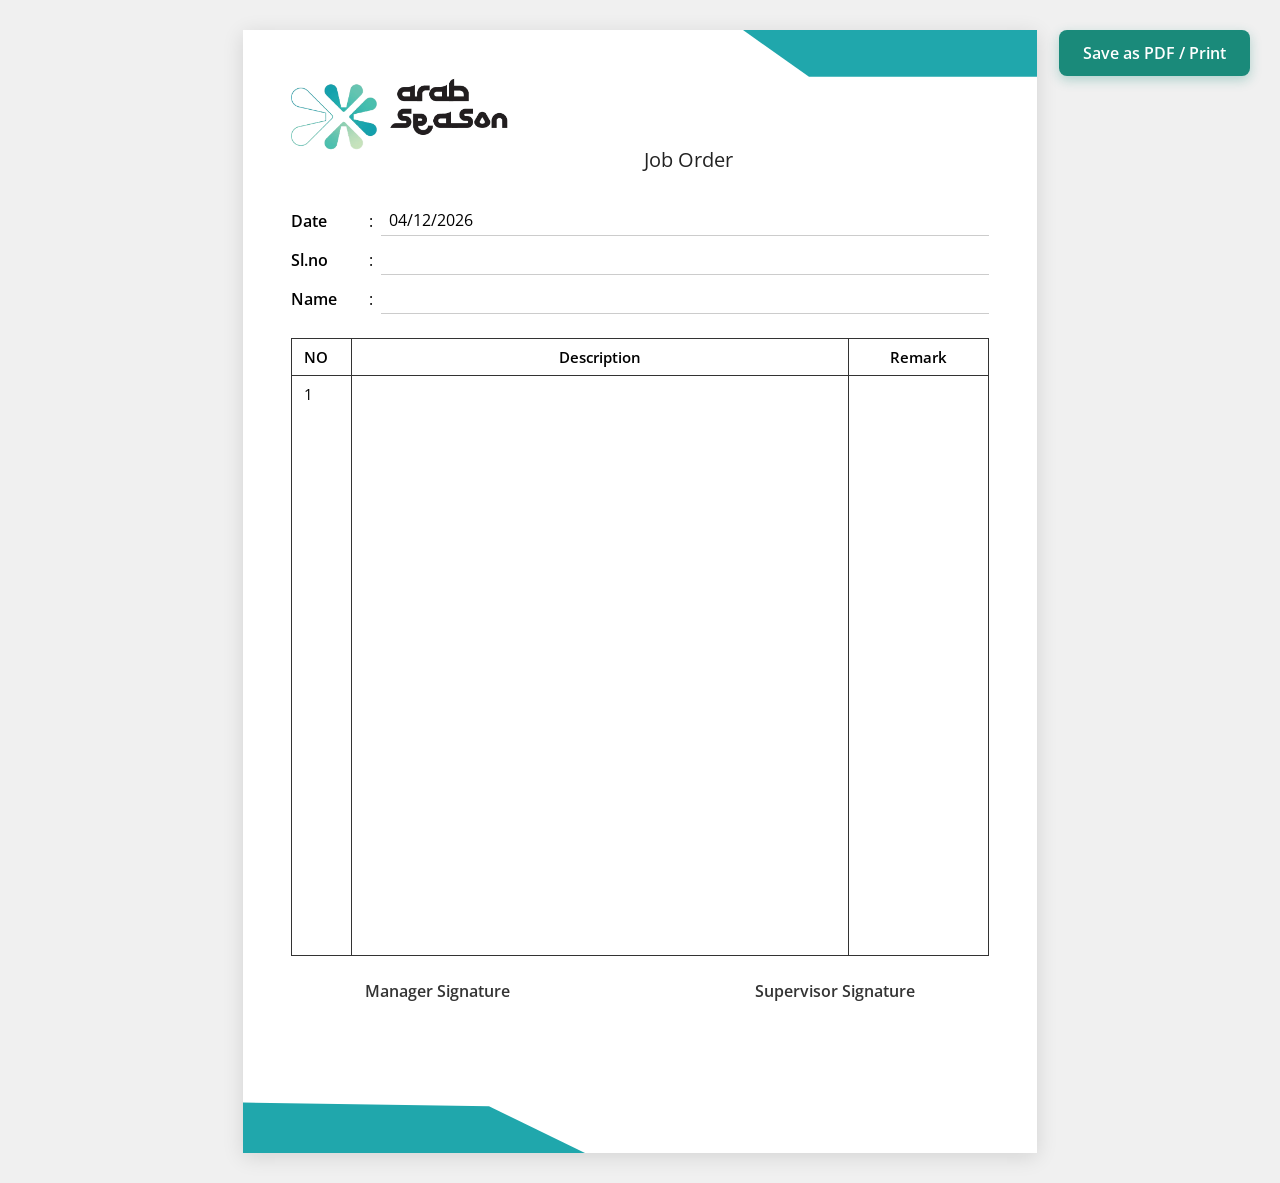
<file: index.html>
<!DOCTYPE html>
<html lang="en">
<head>
  <meta charset="UTF-8" />
  <meta name="viewport" content="width=device-width, initial-scale=1.0" />
  <title>Job Order - Arab Season</title>
  <link href="https://fonts.googleapis.com/css2?family=Fredoka+One&family=Open+Sans:wght@400;600;700&display=swap" rel="stylesheet" />
  <style>
    * { margin: 0; padding: 0; box-sizing: border-box; }
    body {
      font-family: 'Open Sans', sans-serif;
      background: #f0f0f0;
      display: flex;
      justify-content: center;
      padding: 30px 0;
    }
    .page {
      width: 794px;
      min-height: 1123px;
      background: #fff;
      position: relative;
      box-shadow: 0 4px 20px rgba(0,0,0,0.12);
    }
    .top-bar {
      height: 12px;
      background: #1a8a7a;
      width: 100%;
    }
    .corner-accent {
      position: absolute;
      top: 0; right: 0;
      width: 600px; height: 360px;
      /* Using a polygon cut to mirror the jagged shape shown in the reference image */
      background: #20a7ac;
      clip-path: polygon(51% 0%, 100% 0%, 100% 13%, 62% 13%);
      z-index: 0;
    }
   
    .header {
      padding: 30px 48px 8px;
      display: flex;
      align-items: center;
      justify-content: space-between;
      position: relative;
      z-index: 2;
    }
    .logo-text {
      padding-top: 8px;
      font-family: 'Fredoka One', cursive;
      font-size: 28px;
      color: #1a8a7a;
      line-height: 1;
    }
    .title-area {
      flex: 1;
 
      padding-top: 16px;
    }
    .title-area h2 {
      font-size: 20px;
      font-weight: 400;
      color: #222;
      /* text-transform: uppercase; */
      text-align: center;
    }
    .title-area img {
      max-height: 50px;
      width: auto;
      margin-bottom: 5px;
    }
    .brand-area {
      display: flex;
      align-items: center;
      gap: 12px;
      padding-top: 5px;
    }
    .brand-area img {
      max-height: 80px;
      width: auto;
    }
    .title-area img {
      max-height: 60px;
      width: auto;
    }
    .fields {
      padding: 24px 48px 0;
      font-size: 16px;
    }
    .field-row {
      display: flex;
      align-items: center;
      gap: 8px;
      margin-bottom: 8px;
    }
    .field-row label {
      font-weight: 600;
      width: 70px;
    }
    .field-row input {
      flex: 1;
      border: none;
      border-bottom: 1.5px solid #ccc;
      outline: none;
      font-family: 'Open Sans', sans-serif;
      font-size: 16px;
      padding: 4px 8px;
      background: transparent;
    }
    .table-wrap {
      padding: 16px 48px 0;
    }
    table {
      width: 100%;
      border-collapse: collapse;
      border: 1.5px solid #333;
    }
    th, td {
      border: 1.5px solid #333;
      padding: 8px 12px;
      font-size: 15px;
      text-align: left;
      vertical-align: top;
    }
    th { font-weight: 600; }
    th:nth-child(1) { width: 60px; }
    th:nth-child(2) { text-align: center; }
    th:nth-child(3) { width: 140px; text-align: center; }
    td.body-cell { height: 580px; }
    
    .corner-bottom-accent {
      position: absolute;
      bottom: 0; left: 0;
      width: 600px; height: 360px;
      background: #20a7ac;
      clip-path: polygon(0% 86%, 0% 100%, 57% 100%, 41% 87%);
      z-index: 0;
    }
   
    .signatures {
      background: transparent;
      color: #333;
      display: flex;
      justify-content: space-around;
      padding: 24px 0 40px;
      font-size: 16px;
      font-weight: 600;
      position: relative;
      z-index: 2;
    }
   
    @media print {
      * {
        -webkit-print-color-adjust: exact !important;
        print-color-adjust: exact !important;
      }
      body { background: #fff; padding: 0; }
      .page { box-shadow: none; }
      .field-row input { border-bottom: none; background: transparent; }
      .resize-handle { display: none !important; }
      .image-caption { border: none !important; }
      .image-caption:empty { display: none; }
    }
    
    td.body-cell.desc-cell {
      position: relative;
    }
    .draggable-img-container {
      position: relative;
      margin: 15px 0;
      display: block;
      min-width: 50px;
      page-break-inside: avoid;
    }
    .img-wrapper {
      position: relative;
      display: inline-block;
      width: 100%;
    }
    .img-wrapper img {
      width: 100%;
      height: auto;
      pointer-events: none;
      display: block;
    }
    .image-caption {
      width: 100%;
      margin-top: 5px;
      min-height: 20px;
      padding: 4px;
      border: 1px dashed transparent;
      font-size: 14px;
      outline: none;
      color: #333;
    }
    .image-caption:focus, .image-caption:hover {
      border: 1px dashed #ccc;
    }
    .image-caption:empty::before {
      content: "Type image description...";
      color: #999;
      pointer-events: none;
    }
    @media print {
      .image-caption { border: none !important; }
      .image-caption:empty { display: none; }
    }
    .resize-handle {
      position: absolute;
      bottom: -6px;
      right: -6px;
      width: 12px;
      height: 12px;
      background: #1a8a7a;
      border-radius: 50%;
      cursor: nwse-resize;
    }
    .print-btn {
      position: fixed;
      top: 30px;
      right: 30px;
      background: #1a8a7a;
      color: white;
      border: none;
      padding: 12px 24px;
      font-size: 16px;
      font-family: 'Open Sans', sans-serif;
      font-weight: 600;
      border-radius: 8px;
      cursor: pointer;
      box-shadow: 0 4px 12px rgba(26, 138, 122, 0.3);
      transition: background 0.2s, transform 0.2s;
      z-index: 1000;
    }
    .print-btn:hover {
      background: #156d60;
      transform: translateY(-2px);
    }
    @media print {
      .print-btn {
        display: none !important;
      }
    }
  </style>
</head>
<body>
  <button class="print-btn" onclick="window.print()">Save as PDF / Print</button>
  <div class="page">
    
    <div class="corner-accent"></div>
   

    <div class="header">
      <div class="brand-area">
        <img src="arabseason-logo.png" alt="Arab Season Logo">
      </div>
      
      <div class="title-area">
        <img src="arabseason-title.png" alt="Arab Season Title">
        <h2 style="text-align: center;">Job Order</h2>
      </div>
    </div>

    <div class="fields">
      <div class="field-row">
        <label>Date</label><span>:</span>
        <input type="text" id="date-field" />
      </div>
      <div class="field-row">
        <label>Sl.no</label><span>:</span>
        <input type="text" id="slno-field" />
      </div>
      <div class="field-row">
        <label>Name</label><span>:</span>
        <input type="text" id="name-field" />
      </div>
    </div>

    <div class="table-wrap">
      <table>
        <thead>
          <tr>
            <th>NO</th>
            <th>Description</th>
            <th>Remark</th>
          </tr>
        </thead>
        <tbody>
          <tr>
            <td class="body-cell" contenteditable="true" style="outline: none;">1</td>
            <td class="body-cell desc-cell" id="desc-cell" contenteditable="true" style="outline: none;" placeholder="Type description or drag an image here..."></td>
            <td class="body-cell" contenteditable="true" style="outline: none;" placeholder="Type remarks here..."></td>
          </tr>
        </tbody>
      </table>
    </div>

    <div class="bottom-bar">
      <div class="signatures">
        <span>Manager Signature</span>
        <span>Supervisor Signature</span>
      </div>
     
    </div>
    <div class="corner-bottom-accent"></div>
    <div class="corner-bottom-dark"></div>
  </div>

  <script>
    // Auto-fill today's date into the input value
    const today = new Date();
    const formatted = today.toLocaleDateString('en-GB');
    document.getElementById('date-field').value = formatted;

    // Drag and drop image to Description cell
    const descCell = document.getElementById('desc-cell');

    descCell.addEventListener('dragover', (e) => {
      e.preventDefault();
      descCell.style.background = '#eef';
    });
    
    descCell.addEventListener('dragleave', () => {
      descCell.style.background = 'transparent';
    });
    
    descCell.addEventListener('drop', (e) => {
      e.preventDefault();
      descCell.style.background = 'transparent';
      const file = e.dataTransfer.files[0];
      if (file && file.type.startsWith('image/')) {
        const reader = new FileReader();
        reader.onload = (event) => {
          createDraggableImage(event.target.result);
        };
        reader.readAsDataURL(file);
      }
    });

    function createDraggableImage(src) {
      const container = document.createElement('div');
      container.className = 'draggable-img-container';
      container.style.width = '250px';
      container.contentEditable = 'false'; // protect the block structure

      const imgWrapper = document.createElement('div');
      imgWrapper.className = 'img-wrapper';

      const img = document.createElement('img');
      img.src = src;

      const handle = document.createElement('div');
      handle.className = 'resize-handle';
      handle.contentEditable = 'false';

      imgWrapper.appendChild(img);
      imgWrapper.appendChild(handle);

      const caption = document.createElement('div');
      caption.className = 'image-caption';
      caption.contentEditable = 'true'; // allow editing description

      container.appendChild(imgWrapper);
      container.appendChild(caption);
      
      descCell.appendChild(container);
      
      // Add a line break after so the user can easily type or add more images below
      const br = document.createElement('br');
      descCell.appendChild(br);

      makeResizable(container, handle);
    }

    function makeResizable(container, handle) {
      let isResizing = false, startX, startWidth;

      handle.addEventListener('mousedown', (e) => {
        isResizing = true;
        startX = e.clientX;
        startWidth = container.offsetWidth;
        e.preventDefault();
        e.stopPropagation(); // don't trigger drag
      });

      document.addEventListener('mousemove', (e) => {
        if (!isResizing) return;
        const dx = e.clientX - startX;
        const newWidth = Math.max(50, startWidth + dx); // min width 50px
        container.style.width = newWidth + 'px';
      });

      document.addEventListener('mouseup', () => {
        isResizing = false;
      });
    }
  </script>
</body>
</html>
</file>
